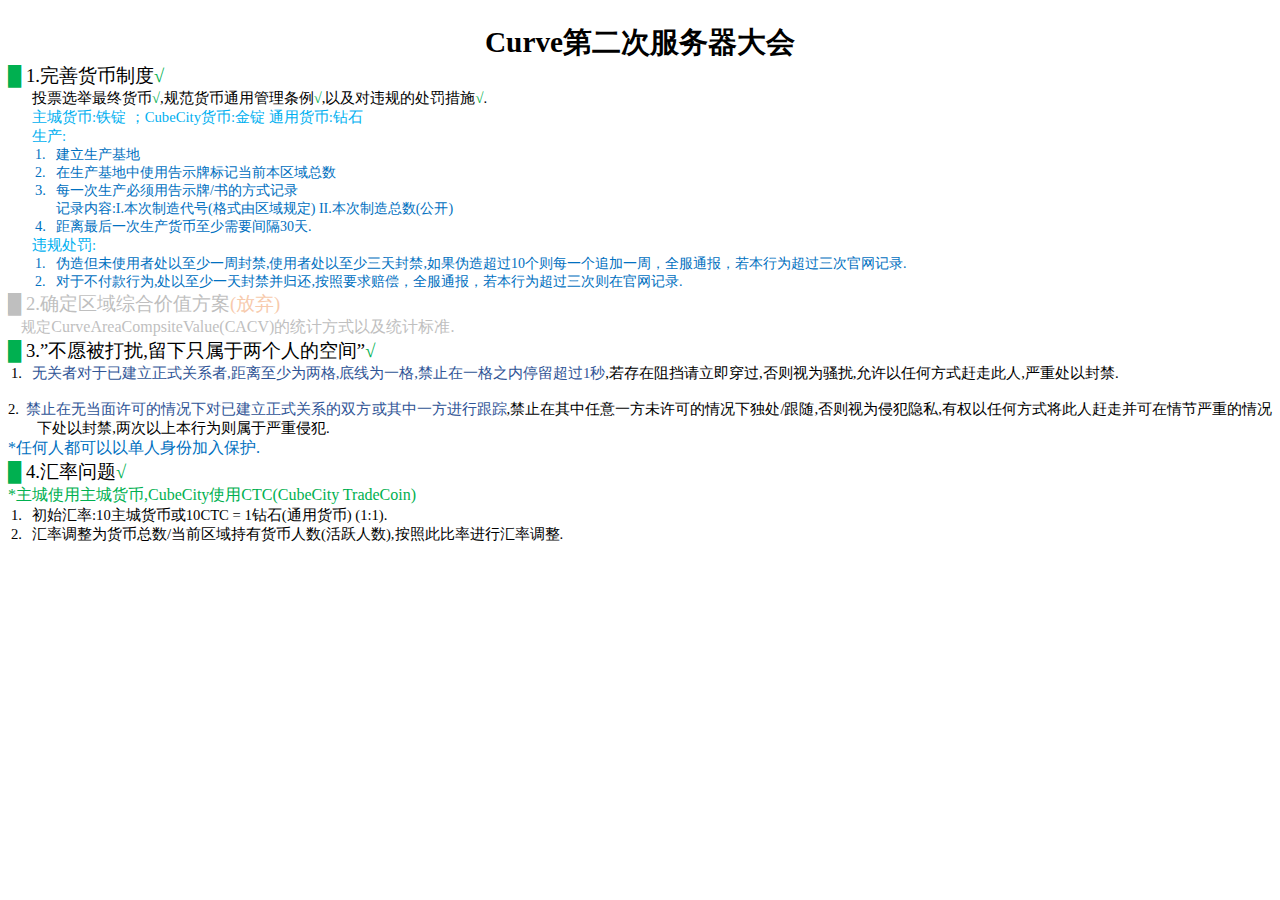
<file: Congress/Curve2thCongress.html>
<!-- saved from url=(0014)about:internet -->
<html><head><meta http-equiv="Content-Type" content="text/html; charset=UTF-8"><meta http-equiv="Content-Style-Type" content="text/css"><meta name="generator" content="Aspose.Words for .NET 17.1.0.0"><title></title></head><body><div><div style="-aw-headerfooter-type:header-primary"><p style="margin-top:0pt; margin-bottom:0pt; text-align:center; widows:0; orphans:0; font-size:9pt"><span style="font-family:&#39;等线&#39;">&nbsp;</span></p></div><p style="margin-top:0pt; margin-bottom:0pt; text-align:center; widows:0; orphans:0; font-size:22pt"><span style="font-family:&#39;等线&#39;; font-weight:bold">Curve</span><span style="font-family:&#39;等线&#39;; font-weight:bold">第二次服务器大会</span></p><p style="margin-top:0pt; margin-bottom:0pt; text-align:justify; widows:0; orphans:0; font-size:14pt"><span style="font-family:&#39;等线&#39;; color:#00b050; background-color:#c0c0c0">█</span><span style="font-family:&#39;等线&#39;; color:#3b3838"> </span><span style="font-family:&#39;等线&#39;">1</span><span style="font-family:&#39;等线&#39;">.</span><span style="font-family:&#39;等线&#39;">完善货币制度</span><span style="font-family:&#39;等线&#39;; color:#00b050">√</span></p><p style="margin-top:0pt; margin-left:18pt; margin-bottom:0pt; text-align:justify; widows:0; orphans:0; font-size:11pt"><span style="font-family:&#39;等线&#39;">投票选举最终货币</span><span style="font-family:&#39;等线&#39;; color:#00b050">√</span><span style="font-family:&#39;等线&#39;">,规范货币通用管理条例</span><span style="font-family:&#39;等线&#39;; color:#00b050">√</span><span style="font-family:&#39;等线&#39;">,以及对</span><span style="font-family:&#39;等线&#39;">违规</span><span style="font-family:&#39;等线&#39;">的处罚措施</span><span style="font-family:&#39;等线&#39;; color:#00b050">√</span><span style="font-family:&#39;等线&#39;">.</span></p><p style="margin-top:0pt; margin-left:18pt; margin-bottom:0pt; text-align:justify; widows:0; orphans:0; font-size:11pt"><span style="font-family:&#39;等线&#39;; color:#00b0f0">主城货币:铁锭 </span><span style="font-family:&#39;等线&#39;; color:#00b0f0">；</span><span style="font-family:&#39;等线&#39;; color:#00b0f0">C</span><span style="font-family:&#39;等线&#39;; color:#00b0f0">ube</span><span style="font-family:&#39;等线&#39;; color:#00b0f0">C</span><span style="font-family:&#39;等线&#39;; color:#00b0f0">ity货币:金锭 通用货币:钻石</span></p><p style="margin-top:0pt; margin-left:18pt; margin-bottom:0pt; text-align:justify; widows:0; orphans:0; font-size:11pt"><span style="font-family:&#39;等线&#39;; color:#00b0f0">生产:</span></p><ol type="1" style="margin:0pt; padding-left:0pt"><li style="margin-left:30.83pt; text-align:justify; widows:0; orphans:0; padding-left:5.17pt; font-family:&#39;等线&#39;; font-size:10.5pt; color:#0070c0"><span>建立生产基地</span></li><li style="margin-left:30.83pt; text-align:justify; widows:0; orphans:0; padding-left:5.17pt; font-family:&#39;等线&#39;; font-size:10.5pt; color:#0070c0"><span>在生产基地中使用告示牌标记当前本区域总数</span></li><li style="margin-left:31.21pt; text-align:justify; widows:0; orphans:0; padding-left:4.79pt; font-family:&#39;等线&#39;; font-size:11pt; color:#0070c0"><span style="font-size:10.5pt">每一次生产必须用告示牌/书的方式记录</span><br><span style="font-size:10.5pt">记录内容:I.本次制造代号(格式由区域规定)</span><span style="font-size:10.5pt">&nbsp;</span><span style="font-size:10.5pt">II.本次制造总数</span><span style="font-size:10.5pt">(公开</span><span style="font-size:10.5pt">)</span></li><li style="margin-left:31.21pt; text-align:justify; widows:0; orphans:0; padding-left:4.79pt; font-family:&#39;等线&#39;; font-size:11pt; color:#0070c0"><span style="font-size:10.5pt">距离最后一次生产</span><span style="font-size:10.5pt">货币至少需要间隔3</span><span style="font-size:10.5pt">0</span><span style="font-size:10.5pt">天.</span></li></ol><p style="margin-top:0pt; margin-left:18pt; margin-bottom:0pt; text-align:justify; widows:0; orphans:0; font-size:11pt"><span style="font-family:&#39;等线&#39;; color:#00b0f0">违规处罚:</span></p><ol type="1" style="margin:0pt; padding-left:0pt"><li style="margin-left:30.83pt; text-align:justify; widows:0; orphans:0; padding-left:5.17pt; font-family:&#39;等线&#39;; font-size:10.5pt; color:#0070c0"><span>伪造但未使用者处以至少一</span><span>周</span><span>封禁,使用者处以至少三天封禁,如果伪造超过1</span><span>0</span><span>个则每一个追加一</span><span>周</span><span>，全服通报</span><span>，若本行为超过三次</span><span>官网记录</span><span>.</span></li><li style="margin-left:30.83pt; text-align:justify; widows:0; orphans:0; padding-left:5.17pt; font-family:&#39;等线&#39;; font-size:10.5pt; color:#0070c0"><span>对于不付款行为,处以至少一天封禁并归还,按照要求赔偿</span><span>，全服通报</span><span>，若本行为超过三次则在</span><span>官网记录</span><span>.</span></li></ol><p style="margin-top:0pt; margin-bottom:0pt; text-align:justify; widows:0; orphans:0; font-size:14pt"><span style="font-family:&#39;等线&#39;; color:#bfbfbf; background-color:#c0c0c0">█</span><span style="font-family:&#39;等线&#39;; color:#bfbfbf"> </span><span style="font-family:&#39;等线&#39;; color:#bfbfbf">2.确定区域综合价值方案</span><span style="font-family:&#39;等线&#39;; color:#f7caac">(放弃</span><span style="font-family:&#39;等线&#39;; color:#f7caac">)</span></p><p style="margin-top:0pt; margin-bottom:0pt; text-align:justify; widows:0; orphans:0; font-size:12pt"><span style="font-family:&#39;等线&#39;; font-size:10pt; color:#bfbfbf">&nbsp;&nbsp;&nbsp; </span><span style="font-family:&#39;等线&#39;; font-size:11pt; color:#bfbfbf">规定</span><span style="font-family:&#39;等线&#39;; color:#bfbfbf">C</span><span style="font-family:&#39;等线&#39;; color:#bfbfbf">urve</span><span style="font-family:&#39;等线&#39;; color:#bfbfbf">A</span><span style="font-family:&#39;等线&#39;; color:#bfbfbf">rea</span><span style="font-family:&#39;等线&#39;; color:#bfbfbf">C</span><span style="font-family:&#39;等线&#39;; color:#bfbfbf">ompsite</span><span style="font-family:&#39;等线&#39;; color:#bfbfbf">V</span><span style="font-family:&#39;等线&#39;; color:#bfbfbf">alue(</span><span style="font-family:&#39;等线&#39;; color:#bfbfbf">CACV)</span><span style="font-family:&#39;等线&#39;; color:#bfbfbf">的统计方式以及统计标准.</span></p><p style="margin-top:0pt; margin-bottom:0pt; text-align:justify; widows:0; orphans:0; font-size:14pt"><span style="font-family:&#39;等线&#39;; color:#00b050; background-color:#c0c0c0">█</span><span style="font-family:&#39;等线&#39;"> </span><span style="font-family:&#39;等线&#39;">3</span><span style="font-family:&#39;等线&#39;">.</span><span style="font-family:&#39;等线&#39;">”</span><span style="font-family:&#39;等线&#39;">不愿被打扰,留下只属于两个人的空间</span><span style="font-family:&#39;等线&#39;">”</span><span style="font-family:&#39;等线&#39;; color:#00b050">√</span></p><ol type="1" style="margin:0pt; padding-left:0pt"><li style="margin-left:13.21pt; text-align:justify; widows:0; orphans:0; padding-left:4.79pt; font-family:&#39;等线&#39;; font-size:11pt"><span style="color:#2f5496">无关者对于已建立正式关系者,距离至少为两格,底线为一格,禁止在一格之内停留超过1秒</span><span>,若存在阻挡请立即穿过,否则视为骚扰,</span><span>允许</span><span>以任何方式赶走此人,</span><span>严重</span><span>处以封禁.</span></li></ol><p style="margin-top:0pt; margin-bottom:0pt; text-align:justify; widows:0; orphans:0; font-size:11pt"><span style="font-family:&#39;等线&#39;">&nbsp;</span></p><p style="margin-top:0pt; margin-left:22pt; margin-bottom:0pt; text-indent:-22pt; text-align:justify; widows:0; orphans:0; font-size:11pt"><span style="font-family:&#39;等线&#39;">2</span><span style="font-family:&#39;等线&#39;">.</span><span style="font-family:&#39;等线&#39;">&nbsp; </span><span style="font-family:&#39;等线&#39;; color:#2f5496">禁止在无当面许可的情况下对已建立正式关系</span><span style="font-family:&#39;等线&#39;; color:#2f5496">的双方或其中一方进行跟踪</span><span style="font-family:&#39;等线&#39;">,禁止在其中任意一方未许可的情况下独处</span><span style="font-family:&#39;等线&#39;">/</span><span style="font-family:&#39;等线&#39;">跟随,否则视为侵犯隐私,有权以任何方式将此人赶走并可在情节严重的情况下处以封禁,两次以上</span><span style="font-family:&#39;等线&#39;">本</span><span style="font-family:&#39;等线&#39;">行为则属于严重侵犯.</span></p><p style="margin-top:0pt; margin-bottom:0pt; text-align:justify; widows:0; orphans:0; font-size:12pt"><span style="font-family:&#39;等线&#39;; color:#0070c0">*</span><span style="font-family:&#39;等线&#39;; color:#0070c0">任何人都可以以单人身份加入保护.</span></p><p style="margin-top:0pt; margin-bottom:0pt; text-align:justify; widows:0; orphans:0; font-size:14pt"><span style="font-family:&#39;等线&#39;; color:#00b050; background-color:#c0c0c0">█</span><span style="font-family:&#39;等线&#39;; color:#00b050"> </span><span style="font-family:&#39;等线&#39;">4.</span><span style="font-family:&#39;等线&#39;">汇率问题</span><span style="font-family:&#39;等线&#39;; color:#00b050">√</span></p><p style="margin-top:0pt; margin-bottom:0pt; text-align:justify; widows:0; orphans:0; font-size:12pt"><span style="font-family:&#39;等线&#39;; color:#00b050">*主城使用主城货币,</span><span style="font-family:&#39;等线&#39;; color:#00b050">C</span><span style="font-family:&#39;等线&#39;; color:#00b050">ube</span><span style="font-family:&#39;等线&#39;; color:#00b050">C</span><span style="font-family:&#39;等线&#39;; color:#00b050">ity使用C</span><span style="font-family:&#39;等线&#39;; color:#00b050">TC(C</span><span style="font-family:&#39;等线&#39;; color:#00b050">ube</span><span style="font-family:&#39;等线&#39;; color:#00b050">C</span><span style="font-family:&#39;等线&#39;; color:#00b050">ity</span><span style="font-family:&#39;等线&#39;; color:#00b050"> T</span><span style="font-family:&#39;等线&#39;; color:#00b050">rade</span><span style="font-family:&#39;等线&#39;; color:#00b050">C</span><span style="font-family:&#39;等线&#39;; color:#00b050">oin</span><span style="font-family:&#39;等线&#39;; color:#00b050">)</span></p><ol type="1" style="margin:0pt; padding-left:0pt"><li style="margin-left:13.21pt; text-align:justify; widows:0; orphans:0; padding-left:4.79pt; font-family:&#39;等线&#39;; font-size:11pt"><span>初始汇率:</span><span>1</span><span>0</span><span>主城货币或1</span><span>0CTC = 1</span><span>钻石(通用货币</span><span>)</span><span> (1:1)</span><span>.</span></li><li style="margin-left:13.21pt; text-align:justify; widows:0; orphans:0; padding-left:4.79pt; font-family:&#39;等线&#39;; font-size:11pt"><span>汇率调整为</span><span>货币总数/当前区域持有货币人数(活跃</span><span>人数</span><span>)</span><span>,</span><span>按照此比率进行汇率调整.</span></li></ol><div style="-aw-headerfooter-type:footer-primary"><p style="margin-top:0pt; margin-bottom:0pt; widows:0; orphans:0; font-size:9pt"><span style="font-family:&#39;等线&#39;">&nbsp;</span></p></div></div></body></html>
</file>
